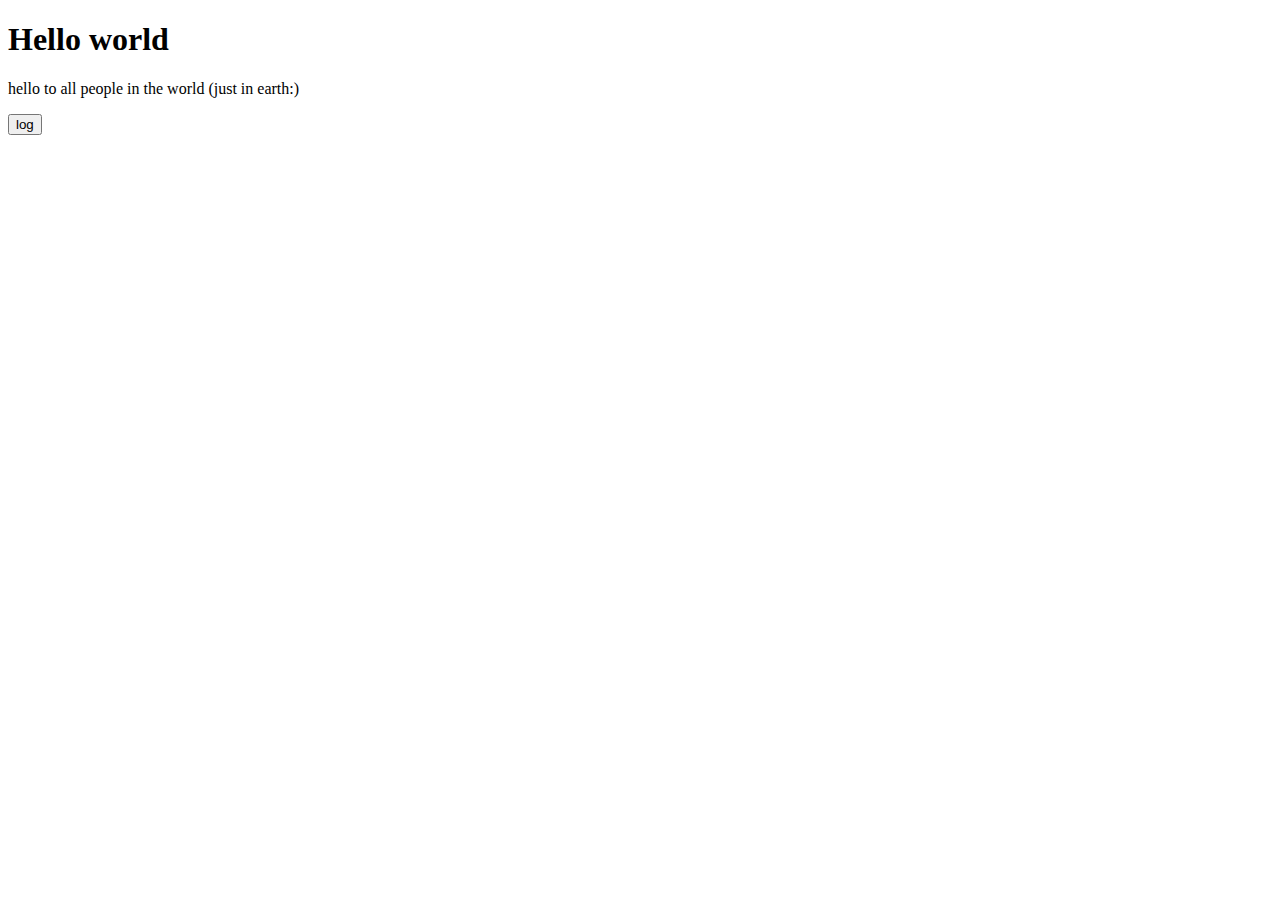
<file: index.html>
<!DOCTYPE html>
<html lang="en">
<head>
    <meta charset="UTF-8">
    <meta name="viewport" content="width=device-width, initial-scale=1.0">
    <title>Document</title>
   
</head>
<body>
    <h1>Hello world</h1>
<p id="BYD">hello to all people in the world (just in earth:)</p>
<button onclick="console.log('logged')">log</button> 

<script src="main.js"></script>
</body>
</html>
</file>
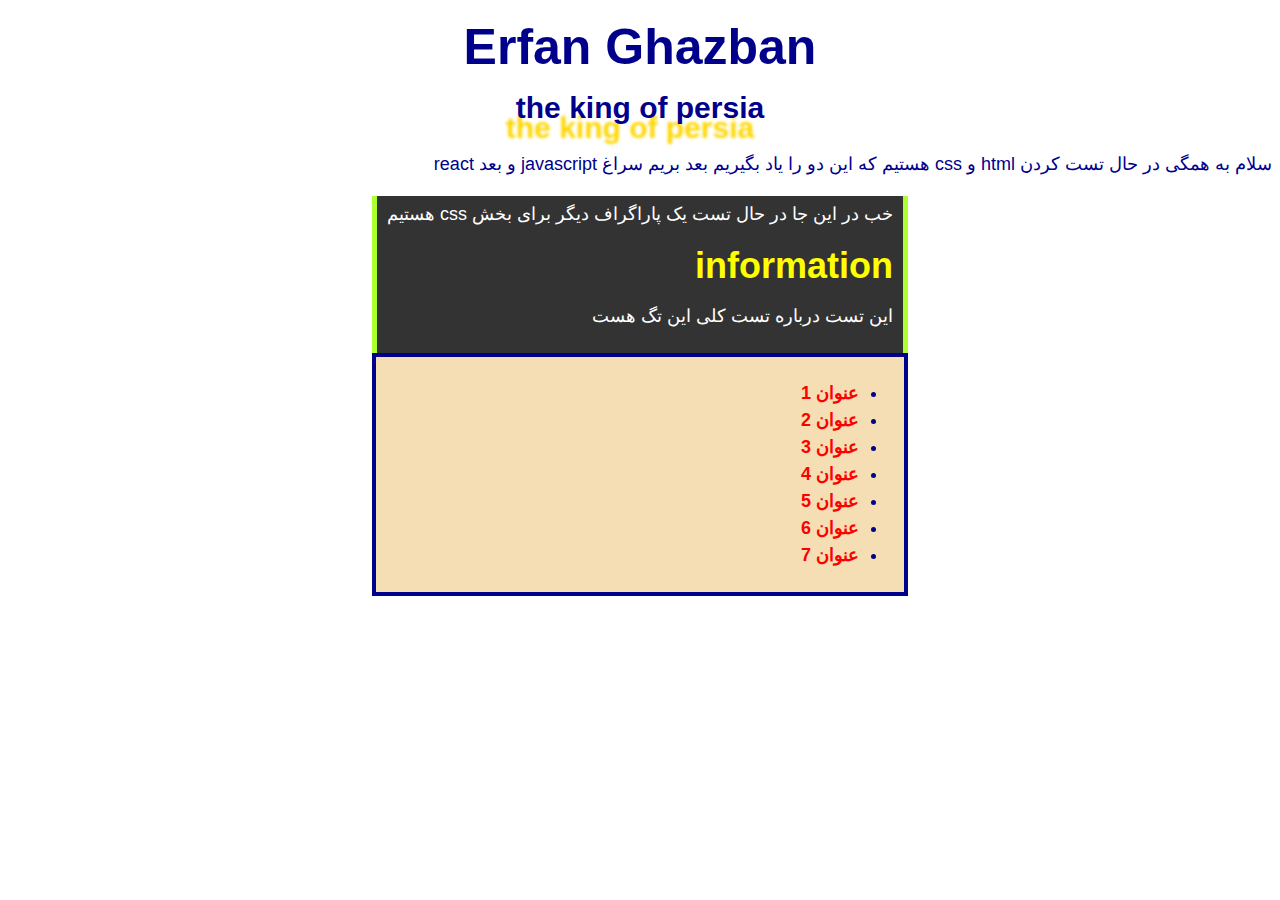
<file: test2/index3.html>
<!DOCTYPE html>
<html lang="en">
<head>
    <meta charset="UTF-8">
    <meta name="viewport" content="width=device-width, initial-scale=1.0">
    <title>Erfan Ghazban</title>
    <link rel="stylesheet" href="index3.css">
    <body style="color: darkblue;font-size: large;
     font-family: 'Segoe UI', Tahoma, Geneva, Verdana, sans-serif;
     line-height: 1.5em;">

    <h1 style="text-align: center; font-size: 50px;">Erfan Ghazban

    </h1>
 
<p class="p1">the king of persia

    </p>
 <p class="p2">سلام به همگی در حال تست کردن html و css هستیم که این دو را یاد بگیریم بعد بریم سراغ javascript و بعد react

    </p>
<div id="container">
 <div class="my-first-class">خب در این جا در حال تست یک پاراگراف دیگر برای بخش
     css هستیم
   <h1>information</h1>
<p>این تست درباره تست کلی این تگ هست </p>
   
    </div>
    <div class="list-class">
<ul>
    <li><a href="#">عنوان 1</a></li>
    <li><a href="#">عنوان 2</a></li>
    <li><a href="#">عنوان 3</a></li>
    <li><a href="#">عنوان 4</a></li>
    <li><a href="#">عنوان 5</a></li>
    <li><a href="#">عنوان 6</a></li>
    <li><a href="#">عنوان 7</a></li>

</ul>
</div>

</div>

</body>
</html>
</file>
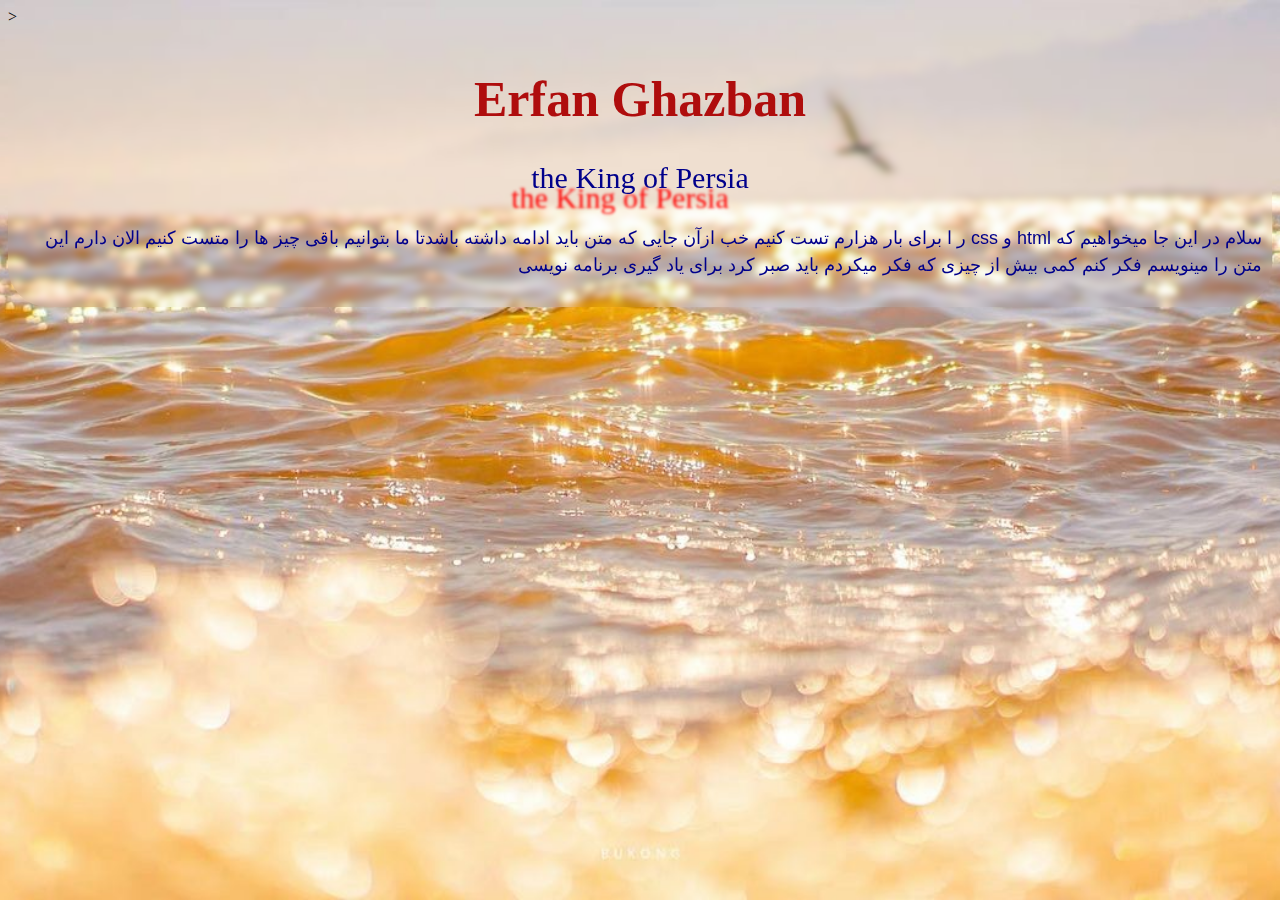
<file: test2/index4.html>
<!DOCTYPE html>
<html lang="en">
<head>
    <meta charset="UTF-8">
    <meta name="viewport" content="width=device-width, initial-scale=1.0">
    <title>Document</title>
    <link rel="stylesheet" href="index4.css">
</head>
<body style="background-image:url(sea.jpg);background-repeat: no-repeat;background-size: cover;background-attachment: fixed;background-position: center;">
>
    <div id="pz">
    <h1 class="p0">Erfan Ghazban</h1>
    <p class="p1">the King of Persia</p>
    <p class="p2">سلام در این جا میخواهیم که html و css ر ا برای بار هزارم تست کنیم خب ازآن جایی که متن باید ادامه داشته باشدتا ما بتوانیم باقی چیز ها را متست کنیم الان دارم این متن را مینویسم فکر کنم کمی بیش از چیزی که فکر میکردم باید صبر کرد برای یاد گیری برنامه نویسی
    </p>
    
    </div>
    </body>
</html>
</file>
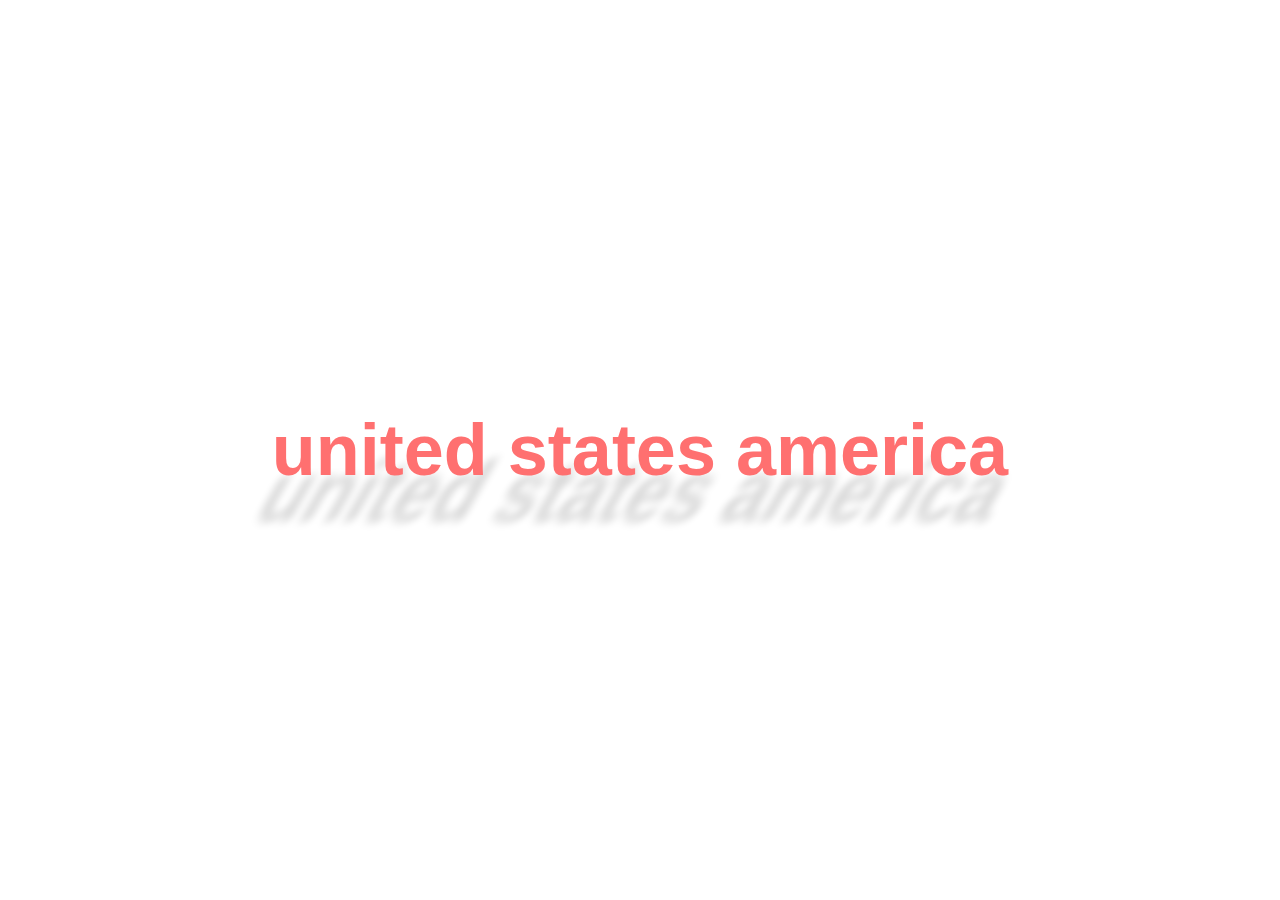
<file: test2/index5.html>
<!DOCTYPE html>
<html lang="en">
<head>
  <meta charset="UTF-8">
  <meta name="viewport" content="width=device-width, initial-scale=1.0">
  <title>Animated Text Shadow</title>
  <link rel="stylesheet" href="index5.css">
</head>
<body>
  <div class="container">
    <div class="shadow">united states america</div>
    <div class="text">united states america</div>
  </div>
</body>
</html>
</file>
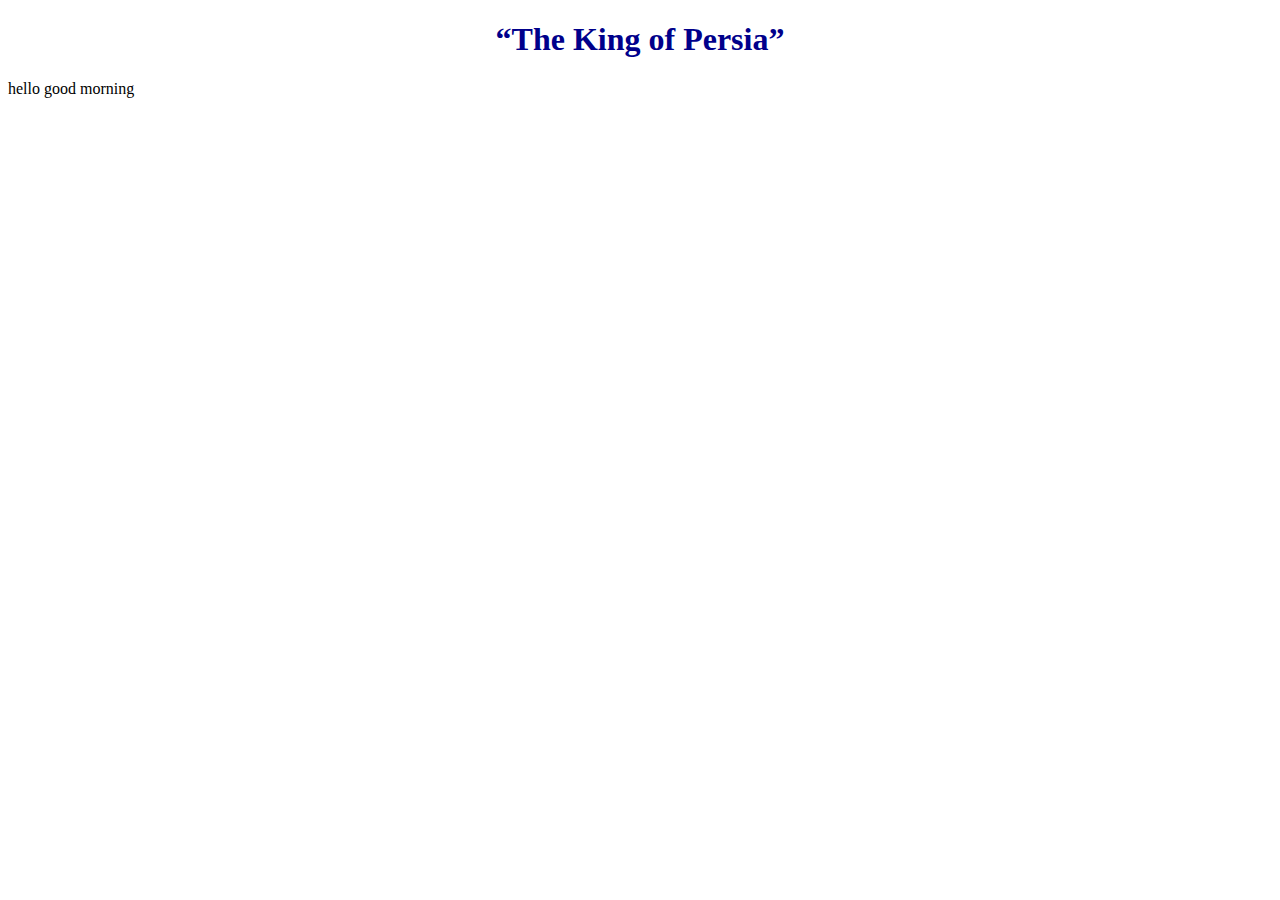
<file: test2/index6.html>
<!DOCTYPE html>
<html lang="en">
<head>
    <meta charset="UTF-8">
    <meta name="viewport" content="width=device-width, initial-scale=1.0">
    <title>Document</title>
</head>
<body>
 <script src="main.js"></script>   
 <h1 style="text-align: center;color: darkblue; "><q>The King of Persia</q></h1>
<p id="erfan">hello good morning</p>
</body>
</html>
</file>
<file: test2/index3.css>
a {
    text-decoration: none;
    color: red;

}

a:hover{
    text-decoration: underline;
    color: darkblue;
}
a:active{
    color: greenyellow;
}
a:visited{
    color: pink;
}
.p1 {
    text-align: center;color: darkblue;
    font-size: 30px;
    font-weight: 650;
    text-shadow: -10px 20px 3px gold;
    
}
.p2 {direction: rtl;
    
    
}
.my-first-class{
    direction: rtl;
    background-color: #333;
    color: white;
    border-right: 5px greenyellow solid;
    border-left: 5px greenyellow solid;
    padding: 5px 10px 5px 10px;
    +
}
.my-first-class h1{color: yellow;

}
#container{
    width:max-content;
    margin:auto;
    background-color: #000;

}

.list-class{direction: rtl;
    background-color: wheat;
    border: 4px solid darkblue;
    font-weight: bold;
    text-decoration: none;
    padding: 5px;
    ;
}
</file>
<file: test2/index4.css>
#pz{    border: 0px solid ;
    backdrop-filter: blur(3px);
    border-radius: 40px;
    padding: 10px;


}
.p0{
    font-size: 50px;
    color:rgb(175, 13, 13);
    text-align: center;
 }

.p1 {
  color: darkblue;
  font-size: 30px;
  text-align: center;
  text-shadow: -20px 20px 3px rgb(255, 0, 0);  
}
.p2{
    color: darkblue;
    font-size: 18px;
    direction: rtl;
    font-family: 'Segoe UI', Tahoma, Geneva, Verdana, sans-serif;
    font-weight:450;
    line-height: 1.5;
}
</file>
<file: test2/index5.css>
body {
  margin: 0;
  padding: 0;
  background: white;
  display: flex;
  justify-content: center;
  align-items: center;
  height: 100vh;
  font-family: sans-serif;
}

.container {
  position: relative;
  font-size: clamp(32px, 6vw, 72px);
  font-weight: bold;
}

.shadow {
  position: absolute;
  top: 0;
  left: 0;
  color: black;
  opacity: 0.15;
  transform: skewX(-30deg) scaleY(1.2) translate(20px, 35px);
  filter: blur(4px);
  animation: shadowMove 4s ease-in-out infinite alternate;
  z-index: 0;
}

.text {
  position: relative;
  color: #ff7070;
  z-index: 1;
}

/* انیمیشن سایه */
@keyframes shadowMove {
  0% {
    transform: skewX(-30deg) scaleY(1.2) translate(20px, 35px);
  }
  100% {
    transform: skewX(-20deg) scaleY(1.2) translate(35px, 45px);
  }
}
</file>
